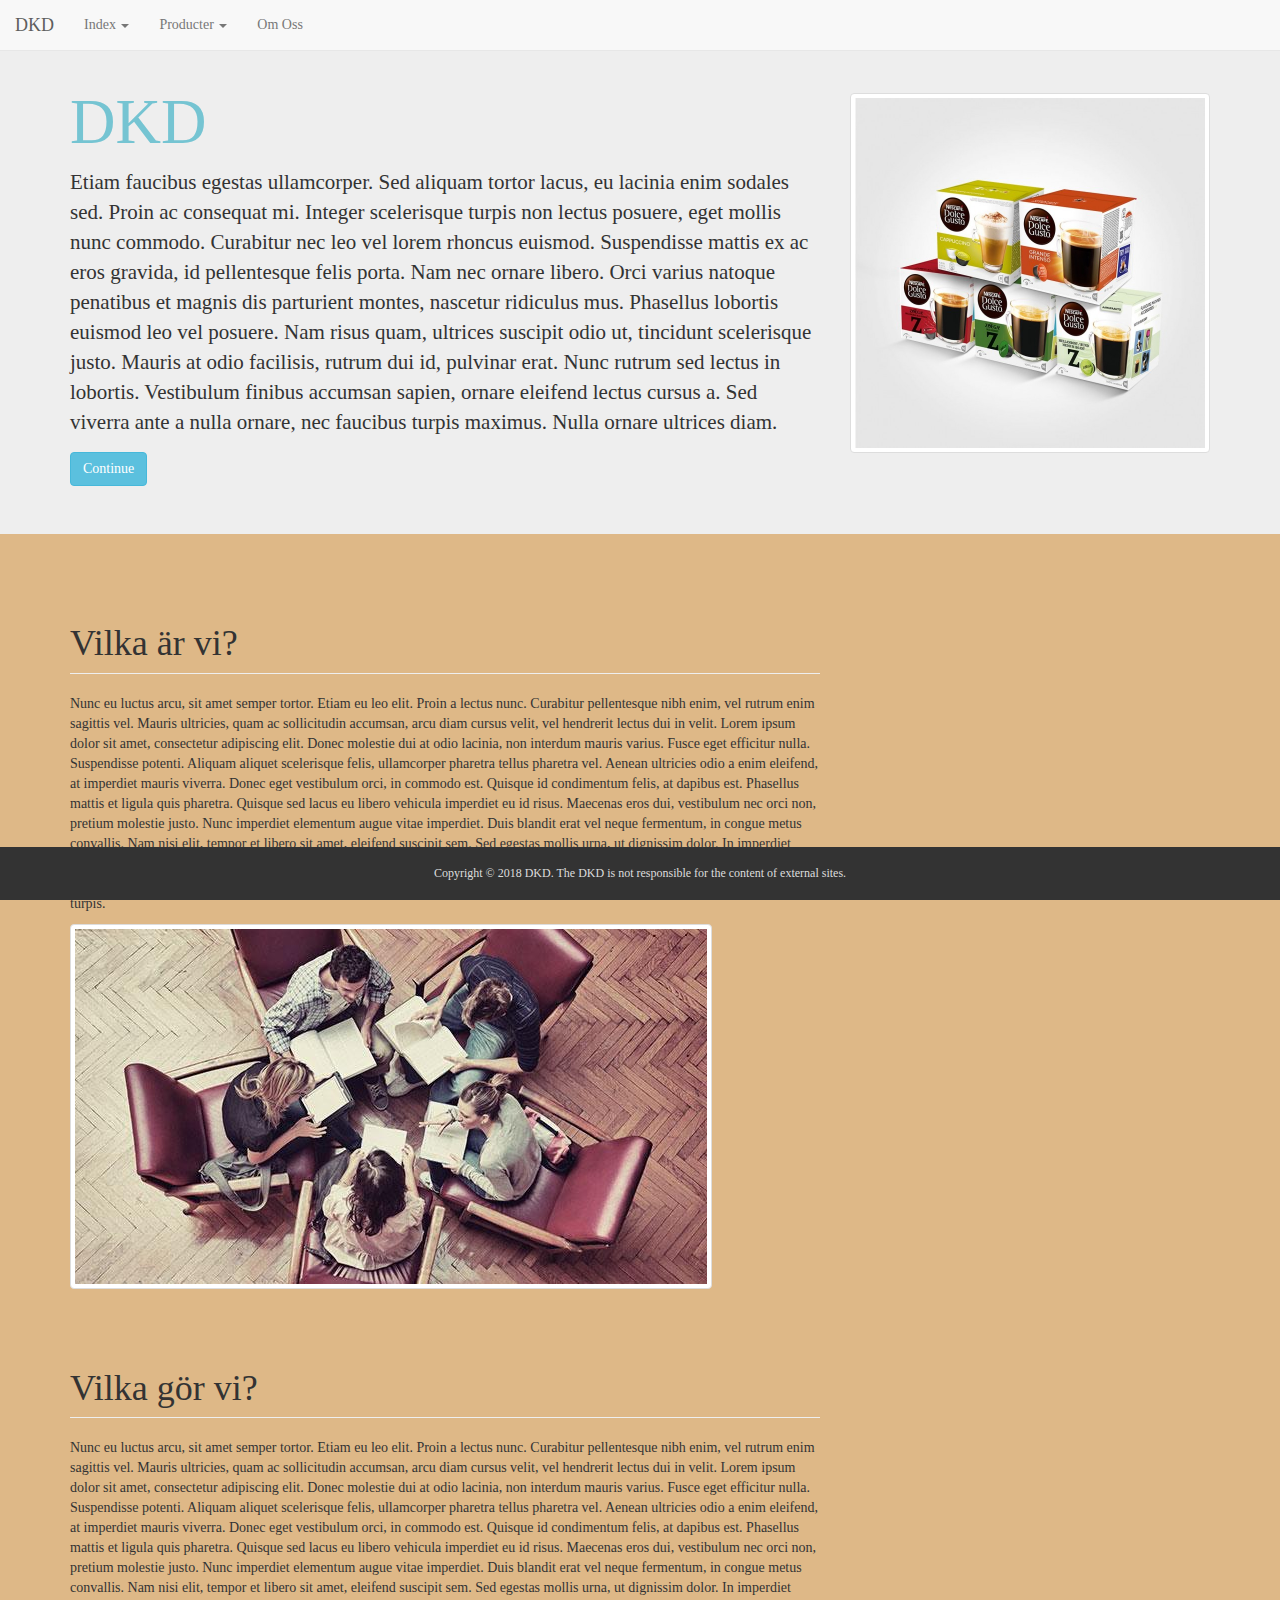
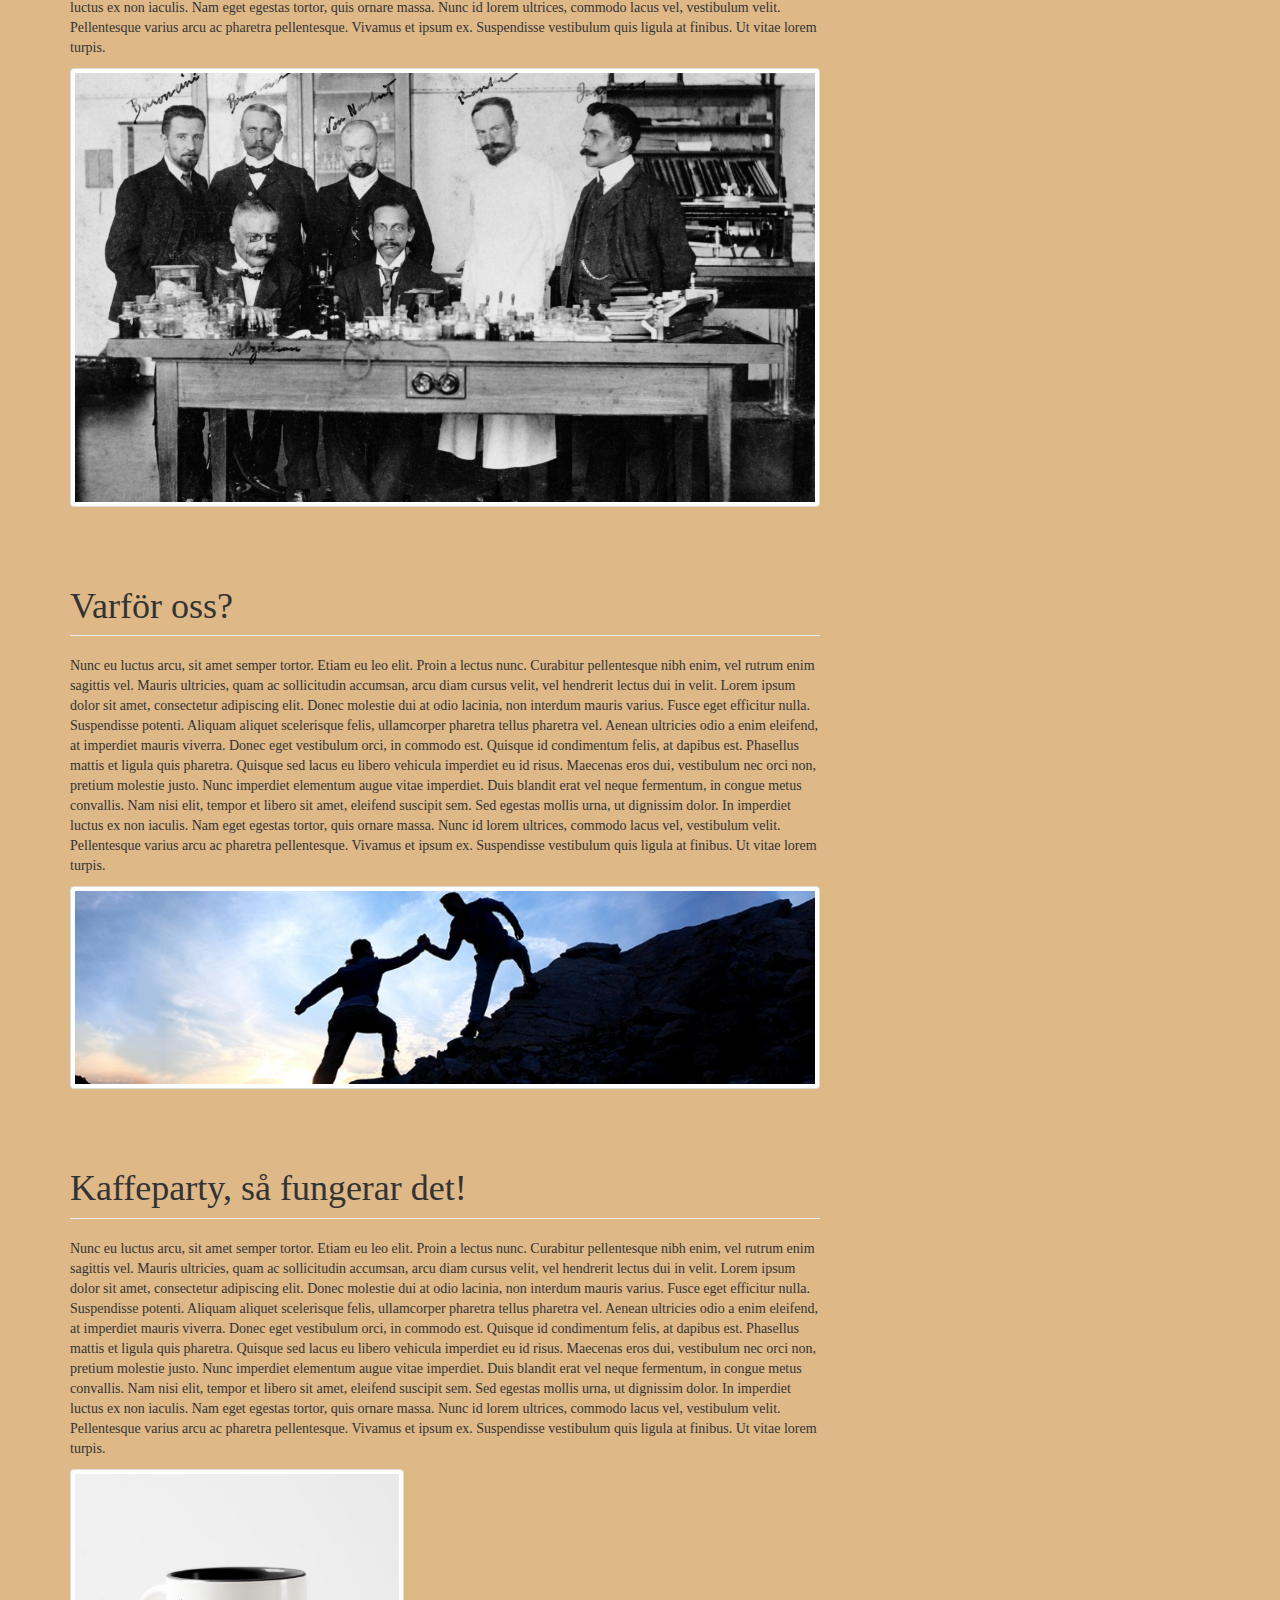
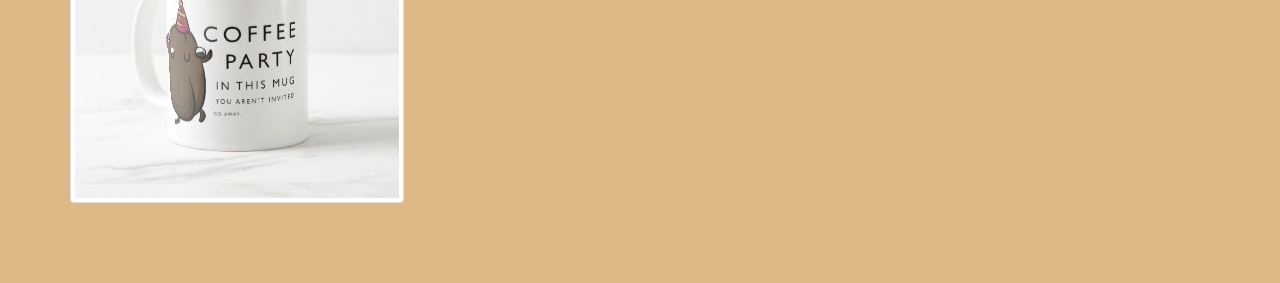
<file: WebApplication5/Index.html>
﻿<!DOCTYPE html>
<html>
<head>
     <title>Index</title>
    <script src="Scripts/jquery-1.9.1.js"></script>
    <script src="Scripts/bootstrap.js"></script>    
    <link href="Content/bootstrap.css" rel="stylesheet"/>
    <link href="StyleSheet.css" rel="stylesheet" />
    </head>
<body>
    <header>
        <div id ="Main"class="jumbotron">
            <div class="container">
                <div class="row">
                    <div class="col-lg-8">
                        <h1 style="color:#75c4d2;">DKD</h1>
                        <p>
                            Etiam faucibus egestas ullamcorper. Sed aliquam tortor lacus, eu lacinia enim sodales sed.
                            Proin ac consequat mi. Integer scelerisque turpis non lectus posuere, eget mollis nunc commodo.
                            Curabitur nec leo vel lorem rhoncus euismod. Suspendisse mattis ex ac eros gravida, id pellentesque felis porta. Nam nec ornare libero.
                            Orci varius natoque penatibus et magnis dis parturient montes, nascetur ridiculus mus. Phasellus lobortis euismod leo vel posuere.
                            Nam risus quam, ultrices suscipit odio ut, tincidunt scelerisque justo. Mauris at odio facilisis, rutrum dui id, pulvinar erat.
                            Nunc rutrum sed lectus in lobortis. Vestibulum finibus accumsan sapien, ornare eleifend lectus cursus a.
                            Sed viverra ante a nulla ornare, nec faucibus turpis maximus. Nulla ornare ultrices diam.
                        </p>
                        <a href="#" class="btn btn-info">Continue</a>
                    </div>
                    <div class="col-lg-4">
                        <img id="image" src="Images/image.jpg" alt="" class="img-responsive thumbnail" style="margin-top:25px;" />
                    </div>
                </div>
            </div>
        </div>
    </header>   
    <nav class="navbar navbar-default navbar-fixed-top">
        <div class="container-fluid">
            <div class="navbar-header">
                <button type="button" class="navbar-toggle collapsed" data-toggle="collapse" data-target="#MainMenu" aria-expanded="false">   
                    <span class="icon-bar"></span>
                    <span class="icon-bar"></span>
                    <span class="icon-bar"></span>
                </button>
                <a class="navbar-brand"href="Index.html#Main">DKD</a>
            </div>
            <div class="navbar-collapse collapse" id="MainMenu">               
                <ul class=" nav navbar-nav">                   
                    <li class="dropdown">
                        <a href="#" class="dropdown-toggle" data-toggle="dropdown" role="button" aria-haspopup="true" aria-expanded="false">Index
                        <span class="caret"></span></a>
                        <ul class="dropdown-menu">                           
                            <li><a href="#first">Vilka är vi?</a></li>
                            <li><a href="#second">Vilka gör vi?</a></li>
                            <li><a href="#third">Varför oss?</a></li>
                            <li><a href="#fourth">Kaffeparty, så fungerar det!</a></li>
                        </ul>
                     </li>
                        <li class="dropdown">
                        <a href="#" class="dropdown-toggle" data-toggle="dropdown" role="button" aria-haspopup="true" aria-expanded="false">
                            Producter
                            <span class="caret"></span>
                        </a>
                        <ul class="dropdown-menu">
                            <li><a href="Producter.html#Kaffemaskiner">Kaffemaskiner</a></li>
                            <li><a href="Producter.html#Kaffeparty">Kaffeparty</a></li>              
                        </ul>
                    </li>
                    <li><a href="Om Oss.html">Om Oss</a> </li>
                </ul>
            </div>
        </div>
    </nav>
    <div id="first" class="container">
        <div class="row">
            <div class="col-md-8">
                <br />
            <h1 class="page-header">Vilka är vi?</h1>               
            <p>
                Nunc eu luctus arcu, sit amet semper tortor. Etiam eu leo elit. Proin a lectus nunc.
                Curabitur pellentesque nibh enim, vel rutrum enim sagittis vel. Mauris ultricies,
                quam ac sollicitudin accumsan, arcu diam cursus velit, vel hendrerit lectus dui in velit.
                Lorem ipsum dolor sit amet, consectetur adipiscing elit. Donec molestie dui at odio lacinia,
                non interdum mauris varius. Fusce eget efficitur nulla. Suspendisse potenti. Aliquam aliquet scelerisque felis,
                ullamcorper pharetra tellus pharetra vel. Aenean ultricies odio a enim eleifend, at imperdiet mauris viverra.
                Donec eget vestibulum orci, in commodo est. Quisque id condimentum felis, at dapibus est.
                Phasellus mattis et ligula quis pharetra. Quisque sed lacus eu libero vehicula imperdiet eu id risus.
                Maecenas eros dui, vestibulum nec orci non, pretium molestie justo.
                Nunc imperdiet elementum augue vitae imperdiet. Duis blandit erat vel neque fermentum,
                in congue metus convallis. Nam nisi elit, tempor et libero sit amet, eleifend suscipit sem.
                Sed egestas mollis urna, ut dignissim dolor. In imperdiet luctus ex non iaculis.
                Nam eget egestas tortor, quis ornare massa. Nunc id lorem ultrices, commodo lacus vel,
                vestibulum velit. Pellentesque varius arcu ac pharetra pellentesque. Vivamus et ipsum ex.
                Suspendisse vestibulum quis ligula at finibus. Ut vitae lorem turpis.
            </p>
                <img src="Images/VilkaÄrVi.jpg" class="img-responsive thumbnail" alt="" /> 
            </div>
         </div>
    </div>
    <div id="second" class="container">
        <div class="row">
            <div class="col-md-8">
                <br />
                <h1 class="page-header">Vilka gör vi?</h1>             
                <p>
                    Nunc eu luctus arcu, sit amet semper tortor. Etiam eu leo elit. Proin a lectus nunc.
                    Curabitur pellentesque nibh enim, vel rutrum enim sagittis vel. Mauris ultricies,
                    quam ac sollicitudin accumsan, arcu diam cursus velit, vel hendrerit lectus dui in velit.
                    Lorem ipsum dolor sit amet, consectetur adipiscing elit. Donec molestie dui at odio lacinia,
                    non interdum mauris varius. Fusce eget efficitur nulla. Suspendisse potenti. Aliquam aliquet scelerisque felis,
                    ullamcorper pharetra tellus pharetra vel. Aenean ultricies odio a enim eleifend, at imperdiet mauris viverra.
                    Donec eget vestibulum orci, in commodo est. Quisque id condimentum felis, at dapibus est.
                    Phasellus mattis et ligula quis pharetra. Quisque sed lacus eu libero vehicula imperdiet eu id risus.
                    Maecenas eros dui, vestibulum nec orci non, pretium molestie justo.
                    Nunc imperdiet elementum augue vitae imperdiet. Duis blandit erat vel neque fermentum,
                    in congue metus convallis. Nam nisi elit, tempor et libero sit amet, eleifend suscipit sem.
                    Sed egestas mollis urna, ut dignissim dolor. In imperdiet luctus ex non iaculis.
                    Nam eget egestas tortor, quis ornare massa. Nunc id lorem ultrices, commodo lacus vel,
                    vestibulum velit. Pellentesque varius arcu ac pharetra pellentesque. Vivamus et ipsum ex.
                    Suspendisse vestibulum quis ligula at finibus. Ut vitae lorem turpis.
                </p>
                <img src="Images/VilkaGörVi.jpg" class="img-responsive thumbnail" alt="" /> 
            </div>
        </div>
    </div>
    <div id="third" class="container">
        <div class="row">
            <div class="col-md-8">
                <br />
                <h1 class="page-header">Varför oss?</h1>                
                <p>
                    Nunc eu luctus arcu, sit amet semper tortor. Etiam eu leo elit. Proin a lectus nunc.
                    Curabitur pellentesque nibh enim, vel rutrum enim sagittis vel. Mauris ultricies,
                    quam ac sollicitudin accumsan, arcu diam cursus velit, vel hendrerit lectus dui in velit.
                    Lorem ipsum dolor sit amet, consectetur adipiscing elit. Donec molestie dui at odio lacinia,
                    non interdum mauris varius. Fusce eget efficitur nulla. Suspendisse potenti. Aliquam aliquet scelerisque felis,
                    ullamcorper pharetra tellus pharetra vel. Aenean ultricies odio a enim eleifend, at imperdiet mauris viverra.
                    Donec eget vestibulum orci, in commodo est. Quisque id condimentum felis, at dapibus est.
                    Phasellus mattis et ligula quis pharetra. Quisque sed lacus eu libero vehicula imperdiet eu id risus.
                    Maecenas eros dui, vestibulum nec orci non, pretium molestie justo.
                    Nunc imperdiet elementum augue vitae imperdiet. Duis blandit erat vel neque fermentum,
                    in congue metus convallis. Nam nisi elit, tempor et libero sit amet, eleifend suscipit sem.
                    Sed egestas mollis urna, ut dignissim dolor. In imperdiet luctus ex non iaculis.
                    Nam eget egestas tortor, quis ornare massa. Nunc id lorem ultrices, commodo lacus vel,
                    vestibulum velit. Pellentesque varius arcu ac pharetra pellentesque. Vivamus et ipsum ex.
                    Suspendisse vestibulum quis ligula at finibus. Ut vitae lorem turpis.
                </p>
                <img src="Images/Varför oss.jpg" class="img-responsive thumbnail" alt=""/>
            </div>
        </div>
    </div>
    <div id="fourth" class="container">
        <div class="row">
            <div class="col-md-8">
                <br />
                <h1 class="page-header">Kaffeparty, så fungerar det!</h1>                
                <p>
                    Nunc eu luctus arcu, sit amet semper tortor. Etiam eu leo elit. Proin a lectus nunc.
                    Curabitur pellentesque nibh enim, vel rutrum enim sagittis vel. Mauris ultricies,
                    quam ac sollicitudin accumsan, arcu diam cursus velit, vel hendrerit lectus dui in velit.
                    Lorem ipsum dolor sit amet, consectetur adipiscing elit. Donec molestie dui at odio lacinia,
                    non interdum mauris varius. Fusce eget efficitur nulla. Suspendisse potenti. Aliquam aliquet scelerisque felis,
                    ullamcorper pharetra tellus pharetra vel. Aenean ultricies odio a enim eleifend, at imperdiet mauris viverra.
                    Donec eget vestibulum orci, in commodo est. Quisque id condimentum felis, at dapibus est.
                    Phasellus mattis et ligula quis pharetra. Quisque sed lacus eu libero vehicula imperdiet eu id risus.
                    Maecenas eros dui, vestibulum nec orci non, pretium molestie justo.
                    Nunc imperdiet elementum augue vitae imperdiet. Duis blandit erat vel neque fermentum,
                    in congue metus convallis. Nam nisi elit, tempor et libero sit amet, eleifend suscipit sem.
                    Sed egestas mollis urna, ut dignissim dolor. In imperdiet luctus ex non iaculis.
                    Nam eget egestas tortor, quis ornare massa. Nunc id lorem ultrices, commodo lacus vel,
                    vestibulum velit. Pellentesque varius arcu ac pharetra pellentesque. Vivamus et ipsum ex.
                    Suspendisse vestibulum quis ligula at finibus. Ut vitae lorem turpis.
                </p>
                <img src="Images/Kaffeparty.jpg" class="img-responsive thumbnail" alt=""/><br/><br /><br />
            </div>
        </div>
    </div>
    <footer class="footer navbar-fixed-bottom">
        <h6>Copyright © 2018 DKD. The DKD is not responsible for the content of external sites.</h6>
    </footer>
</body>
</html>
</file>
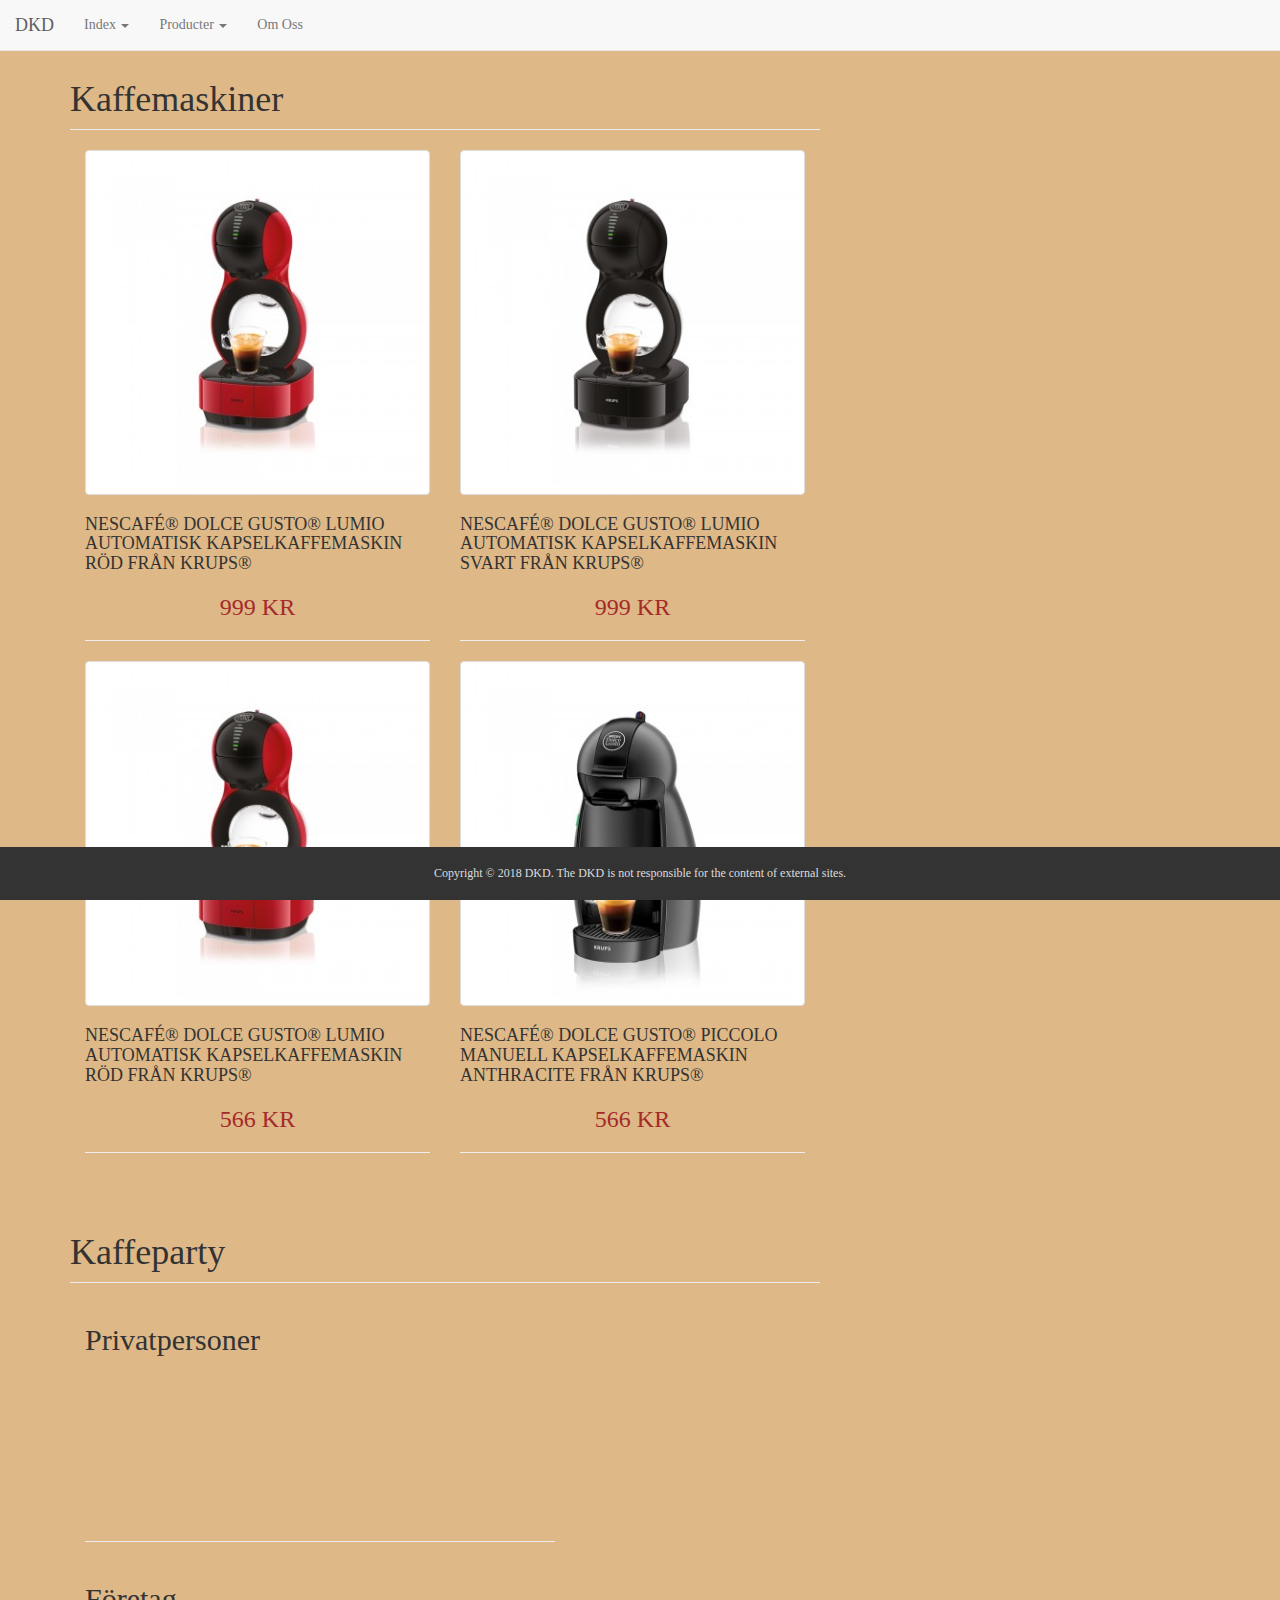
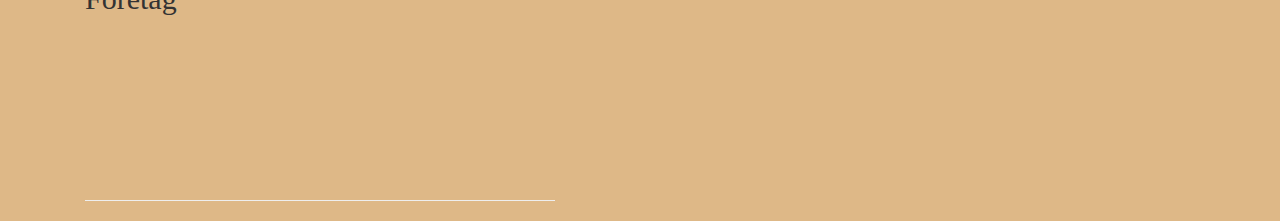
<file: WebApplication5/Producter.html>
﻿<!DOCTYPE html>
<html>
<head>
    <title>Producter</title>
    <script src="Scripts/jquery-1.9.1.js"></script>
    <script src="Scripts/bootstrap.js"></script>  
    <link href="Content/bootstrap.min.css" rel="stylesheet"/>
    <link href="StyleSheet.css" rel="stylesheet" />
    </head>
<body>   
    <nav class="navbar navbar-default navbar-fixed-top">
        <div class="container-fluid">
            <div class="navbar-header">
                <button type="button" class="navbar-toggle collapsed" data-toggle="collapse" data-target="#navbar1" aria-expanded="false">
                    <span class="icon-bar"></span>
                    <span class="icon-bar"></span>
                    <span class="icon-bar"></span>
                </button>
                <a class="navbar-brand" href="Index.html#Main">DKD</a>
            </div>
            <div class="navbar-collapse collapse" id="navbar1">
                <ul class=" nav navbar-nav">
                    <li class="dropdown">
                        <a href="#" class="dropdown-toggle" data-toggle="dropdown" role="button" aria-haspopup="true" aria-expanded="false">
                            Index
                            <span class="caret"></span>
                        </a>
                        <ul class="dropdown-menu">                            
                            <li><a href="Index.html#first">Vilka är vi?</a></li>
                            <li><a href="Index.html#second">Vilka gör vi?</a></li>
                            <li><a href="Index.html#third">Varför oss?</a></li>
                            <li><a href="Index.html#fourth">Kaffeparty, så fungerar det!</a></li>
                        </ul>
                    </li>
                    <li class="dropdown">
                        <a href="#" class="dropdown-toggle" data-toggle="dropdown" role="button" aria-haspopup="true" aria-expanded="false">
                            Producter
                            <span class="caret"></span>
                        </a>
                        <ul class="dropdown-menu">                            
                            <li><a href="Producter.html#Kaffemaskiner">Kaffemaskiner</a></li>
                            <li><a href="Producter.html#Kaffeparty">Kaffeparty</a></li>
                        </ul>
                    </li>
                    <li><a href="Om Oss.html">Om Oss</a> </li>
                </ul>
            </div>
        </div>
    </nav>
    <div id="Kaffemaskiner" class="container">
        <div class="row">
            <div class="col-md-8">
                <br />
                <h1 class="page-header">Kaffemaskiner</h1>
                
                    <div class="col-md-6">
                        <img src="Images/lumio_krups_red.jpg" class="img-responsive thumbnail" />
                        <h4>
                            NESCAFÉ® DOLCE GUSTO® LUMIO AUTOMATISK KAPSELKAFFEMASKIN RÖD FRÅN KRUPS®
                        </h4>
                        <h3> 999 KR </h3>
                        <hr />                        
                        </div>                        
                   
                        <div class="col-md-6">
                            <img src="Images/lumio_black.jpg" class="img-responsive thumbnail" />    
                            <h4>
                             NESCAFÉ® DOLCE GUSTO® LUMIO AUTOMATISK KAPSELKAFFEMASKIN SVART FRÅN KRUPS®<br />
                              </h4>
                            <h3> 999 KR </h3>
                            <hr />                                        
                        </div>                   
                        <div class="col-md-6">
                            <img src="Images/lumio_krups_red.jpg" class="img-responsive thumbnail" />
                            <h4>
                                NESCAFÉ® DOLCE GUSTO® LUMIO AUTOMATISK KAPSELKAFFEMASKIN RÖD FRÅN KRUPS®
                            </h4>
                            <h3> 566 KR </h3>
                            <hr />                                                     
                        </div>
                <div class="col-md-6">
                    <img src="Images/piccolo_krups_anthracite.jpg" class="img-responsive thumbnail" />
                    <h4>
                        NESCAFÉ® DOLCE GUSTO® PICCOLO MANUELL KAPSELKAFFEMASKIN ANTHRACITE FRÅN KRUPS®
                    </h4>
                    <h3> 566 KR </h3>
                    <hr />     
                </div>
            </div>
       </div>
    </div>
    <div id="Kaffeparty" class="container">
        <div class="row">
            <div class="col-md-8">
                <br />
                <h1 class="page-header">Kaffeparty</h1>
                <div class="col-md-8">                    
                    <h2>
                        Privatpersoner 
                        <br /><br /><br /><br /><br /><br />                         
                    </h2>
                    <hr />
                </div>
                <div class="col-md-8">
                    <h2>
                        Företag
                        <br /><br /><br /><br /><br /><br />
                    </h2>
                    <hr />
                </div>
            </div>
        </div>
    </div>
    <footer class="footer navbar-fixed-bottom">
        <h6>Copyright © 2018 DKD. The DKD is not responsible for the content of external sites.</h6>
    </footer>
</body>
</html>
</file>
<file: WebApplication5/StyleSheet.css>
﻿body {
    font-family:Tahoma;
    background-color:burlywood;
    padding-top:20px;
}

footer {
    font-weight: bolder;
    background-color: #333;
    color: #ddd;
    padding: 10px;
    text-align: center;
    width: 100%;
    font-family: Tahoma;
    /*bottom: 0;
    position:fixed;*/
}   
h3{
    color:brown;
    text-align:center;
    }
</file>
